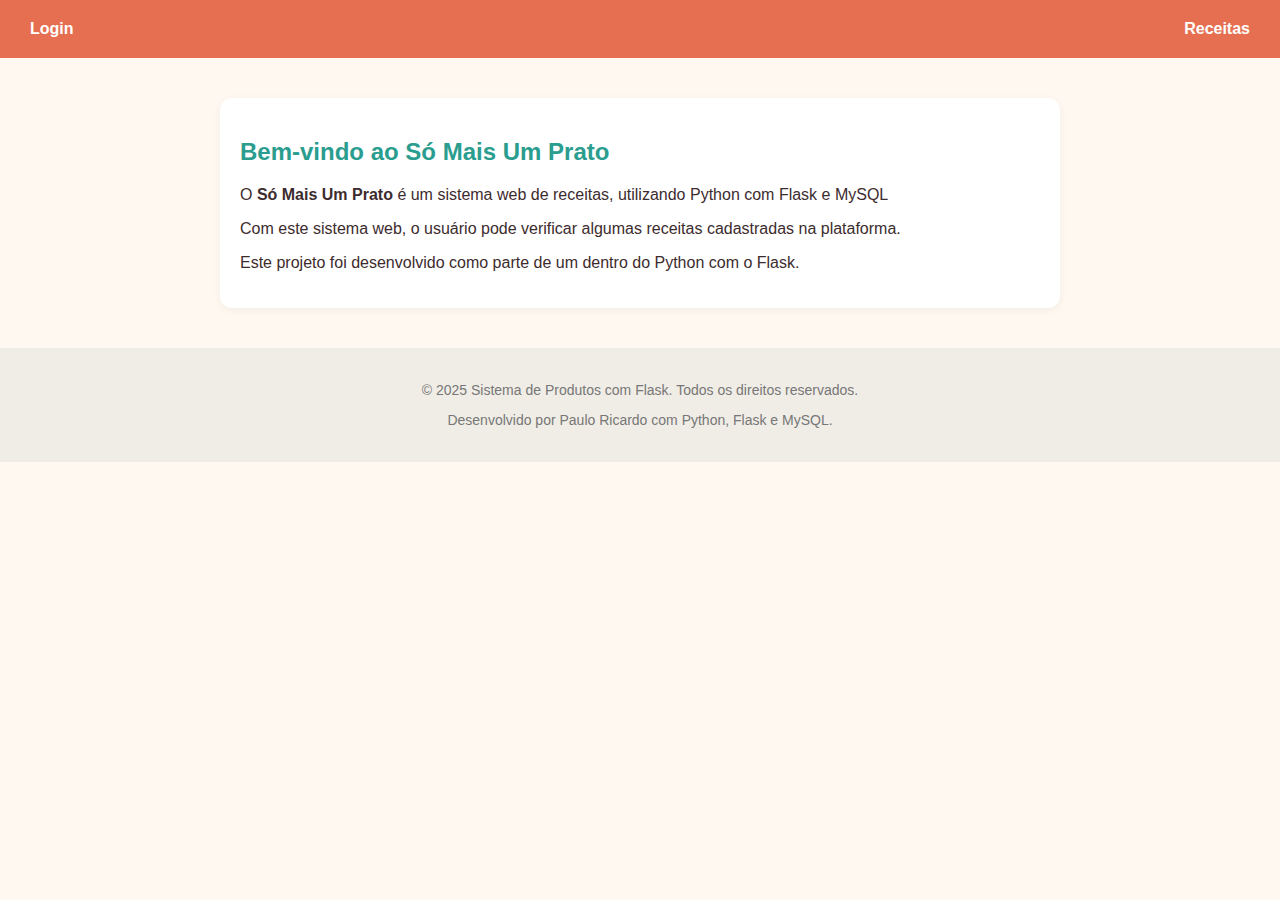
<file: templates/index.html>
<!DOCTYPE html>
<html lang="pt-br">
<head>
    <meta charset="UTF-8">
    <meta name="viewport" content="width=device-width, initial-scale=1.0">
    <title>Só Mais Um Prato</title>
    <link rel="stylesheet" href="/static/style_index.css">
</head>
<body>
    <header class="cabecalho">
        <div class="nav-login">
            <a href="/login">Login</a>
        </div>

        <div class="nav-buttons">
            <a href="/receita">Receitas</a>
        </div>

    </header>
    <main>
        <h2>Bem-vindo ao Só Mais Um Prato </h2>
        <p>
            O <strong>Só Mais Um Prato </strong> é um sistema web de receitas, utilizando Python com Flask e MySQL
            
        </p>
        <p>
            Com este sistema web, o usuário pode verificar algumas receitas cadastradas na plataforma.
        </p>
        
        <p>
            Este projeto foi desenvolvido como parte de um dentro do Python com o Flask.
       
    </main>
    <footer style="text-align: center; font-size: 14px; color: #777; margin-top: 20px;">
        <p>&copy; 2025 Sistema de Produtos com Flask. Todos os direitos reservados.</p>
        <p>Desenvolvido por Paulo Ricardo com Python, Flask e MySQL.</p>
    </footer>
    
</body>
</html>
</file>
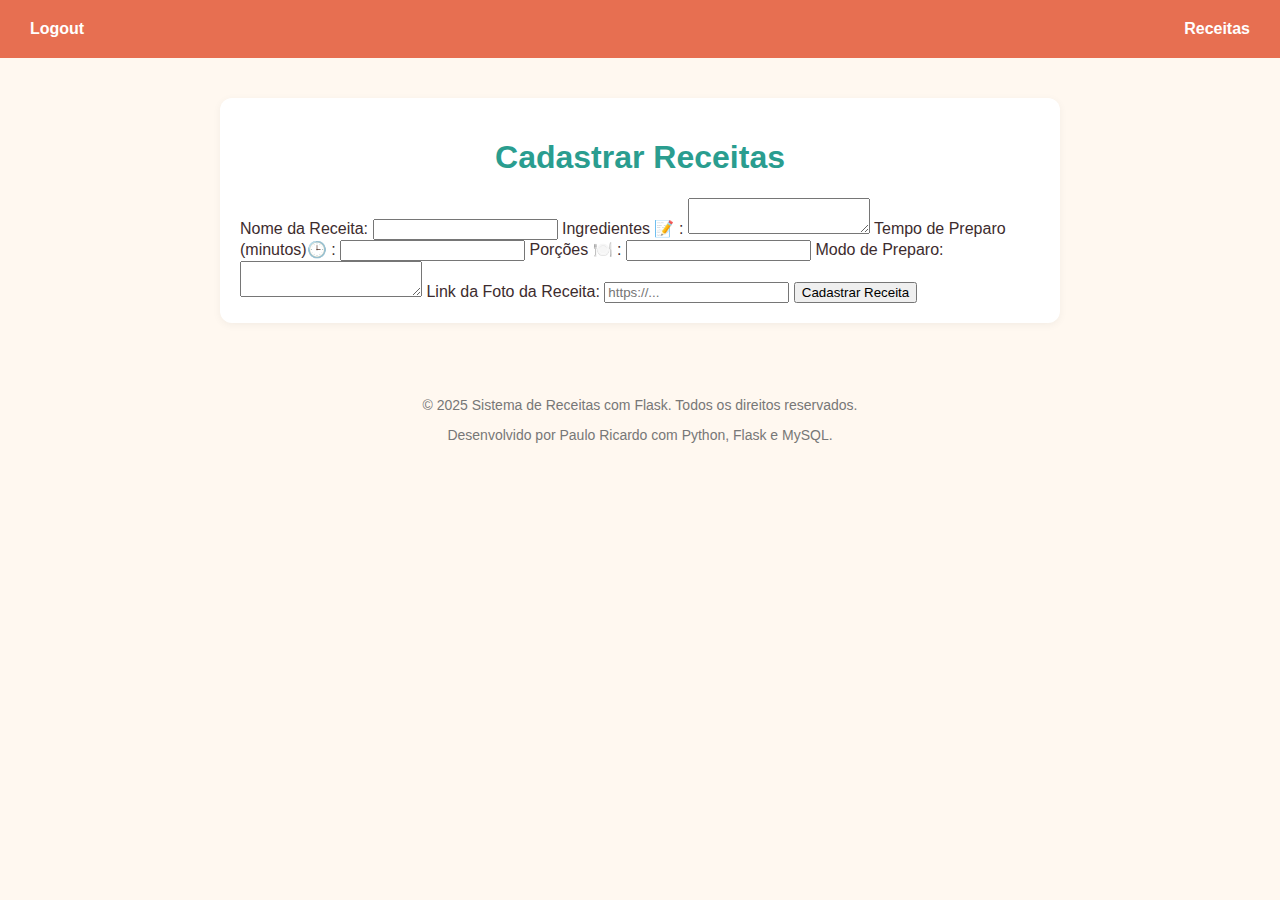
<file: templates/formulario.html>
<!DOCTYPE html>
<html lang="pt-br">
<head>
    <meta charset="UTF-8">
    <meta name="viewport" content="width=device-width, initial-scale=1.0">
    <link rel="stylesheet" href="/static/style_cadastro.css">
    <title>Só Mais Um Prato - Cadastrar Receita</title>
</head>
<body>
    <header class="cabecalho">
        <div class="nav-logout">
            <a href="/logout">Logout</a>
        </div>
        <div class="nav-buttons">
            <a href="/receita">Receitas</a>
        </div>
    </header>
    <main>
        <h1>Cadastrar Receitas</h1>
        <div class="container">
            <form action="/cadastrar" method="POST">
                <label for="nome">Nome da Receita: </label>
                <input type="text" id="nome" name="nome" required autocomplete="off">

                <label for="ingredientes">Ingredientes <span>📝</span> :</label>
                <textarea id="ingredientes" name="ingredientes" required></textarea>

                <label for="tempo">Tempo de Preparo (minutos)<span>🕒</span> :</label>
                <input type="number" id="tempo" name="tempo" required autocomplete="off">

                
                <label for="porcoes">Porções <span>🍽️</span> :</label>
                <input type="number" id="porcoes" name="porcoes" required>

                <label for="modo_preparo">Modo de Preparo:</label>
                <textarea id="modo_preparo" name="modo_preparo" required></textarea>
               

                <label for="foto">Link da Foto da Receita:</label>
                <input type="text" id="foto" name="foto" placeholder="https://...">

                <button type="submit">Cadastrar Receita</button>
                
            </form>

        </div>
    </main>
    <footer style="text-align: center; font-size: 14px; color: #777; margin-top: 20px;">
      <p>&copy; 2025 Sistema de Receitas com Flask. Todos os direitos reservados.</p>
      <p>Desenvolvido por Paulo Ricardo com Python, Flask e MySQL.</p>
    </footer>
    
</body>
</html>
</file>
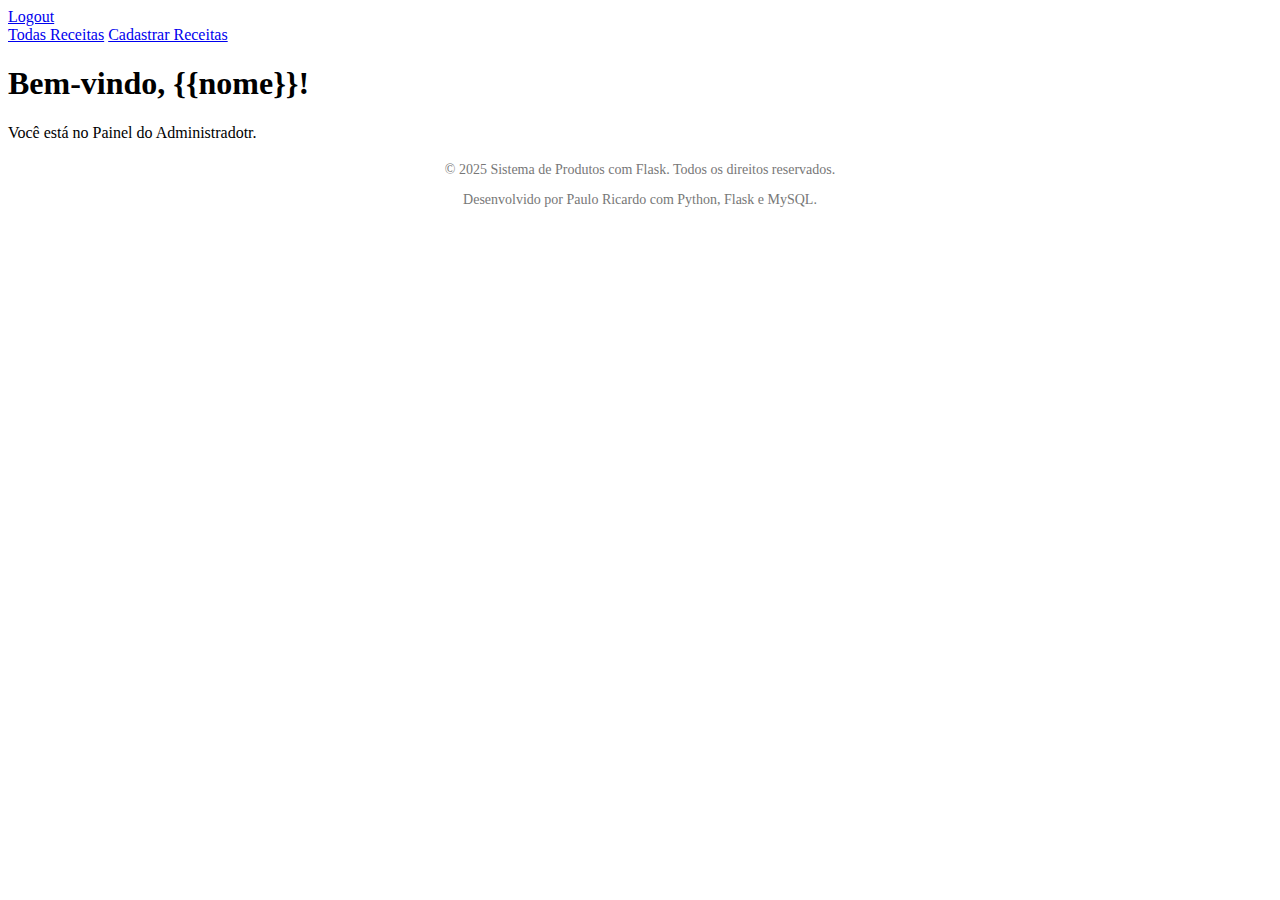
<file: templates/sessaoAdmin.html>
<!DOCTYPE html>
<html lang="en">
<head>
    <meta charset="UTF-8">
    <meta name="viewport" content="width=device-width, initial-scale=1.0">
    <title>Só Mais Um Prato - Sessão Admin</title>
    <header class="cabecalho">
        <div class="nav-login">
            <a href="/logout">Logout</a>
        </div>

        <div class="nav-buttons">
            <a href="/receita">Todas Receitas</a>
            <a href="/cadastrar">Cadastrar Receitas</a>
        </div>
    </header>
    <main>
        <h1>Bem-vindo, {{nome}}!</h1>
        <p>Você está no Painel do Administradotr.</p>
    </main>

    <footer style="text-align: center; font-size: 14px; color: #777; margin-top: 20px;">
        <p>&copy; 2025 Sistema de Produtos com Flask. Todos os direitos reservados.</p>
        <p>Desenvolvido por Paulo Ricardo com Python, Flask e MySQL.</p>
    </footer>
</head>
<body>
    
</body>
</html>
</file>
<file: static/style_index.css>
/* Fundo geral */
body {
    background-color: #FFF8F0;
    color: #3D2C2E;
    font-family: 'Segoe UI', Tahoma, Geneva, Verdana, sans-serif;
    margin: 0;
    padding: 0;
}

/* Cabeçalho */
.cabecalho {
    background-color: #E76F51;
    color: white;
    padding: 20px;
    display: flex;
    justify-content: space-between;
    align-items: center;
}

/* Navegação */
.nav-login a{
    color: white;
    text-decoration: none;
    margin: 0 10px;
    font-weight: bold;    
}
.nav-buttons a {
    color: white;
    text-decoration: none;
    margin: 0 10px;
    font-weight: bold;
}

.nav-login a:hover,
.nav-buttons a:hover {
    text-decoration: underline;
}

/* Conteúdo principal */
main {
    max-width: 800px;
    margin: 40px auto;
    padding: 20px;
    background-color: white;
    border-radius: 12px;
    box-shadow: 0 2px 8px rgba(0, 0, 0, 0.05);
}

h2 {
    color: #2A9D8F;
}

/* Rodapé */
footer {
    background-color: #F0EDE6;
    padding: 20px;
    font-size: 14px;
    color: #7D7D7D;
}
</file>
<file: static/style_cadastro.css>
:root{
    --cor-background-body: #FFF8F0;
    --cor-color-body: #3D2C2E;
    --cor-background-cabecalho: #E76F51;
    --cor-background-h1: #2A9D8F;
    --cor-background-footer: #F0EDE6;
    --cor-color-footer: #7D7D7D;


}

body{
    background-color: var(--cor-background-body);
    color: var(--cor-color-body);
    font-family: 'Segoe UI', Tahoma, Geneva, Verdana, sans-serif;
    margin: 0;
    padding: 0;
}

/*Cabeçalho*/
.cabecalho{
    background-color: var(--cor-background-cabecalho);
    color: white;
    padding: 20px;
    display: flex;
    justify-content: space-between;
    align-items: center;
}

/*Navegação*/
.nav-logout a,
.nav-buttons a{
    color: white;
    text-decoration: none;
    margin: 0 10px;
    font-weight: bold;
}

.nav-logout a:hover,
.nav-buttons a:hover{
    text-decoration: underline;
}

/*Conteudo Principal*/

main{
    max-width: 800px;
    margin: 40px auto;
    padding: 20px;
    background-color: white;
    border-radius: 12px;
    box-shadow: 0 2px 8px rgba(0, 0,0, 0.05);
}

h1{
    color: var(--cor-background-h1);
    text-align: center;

}



/* Rodapé */
footer {
    background-color: var(--cor-background-footerd);
    padding: 20px;
    font-size: 14px;
    color: var(--cor-color-footer);
}
</file>
